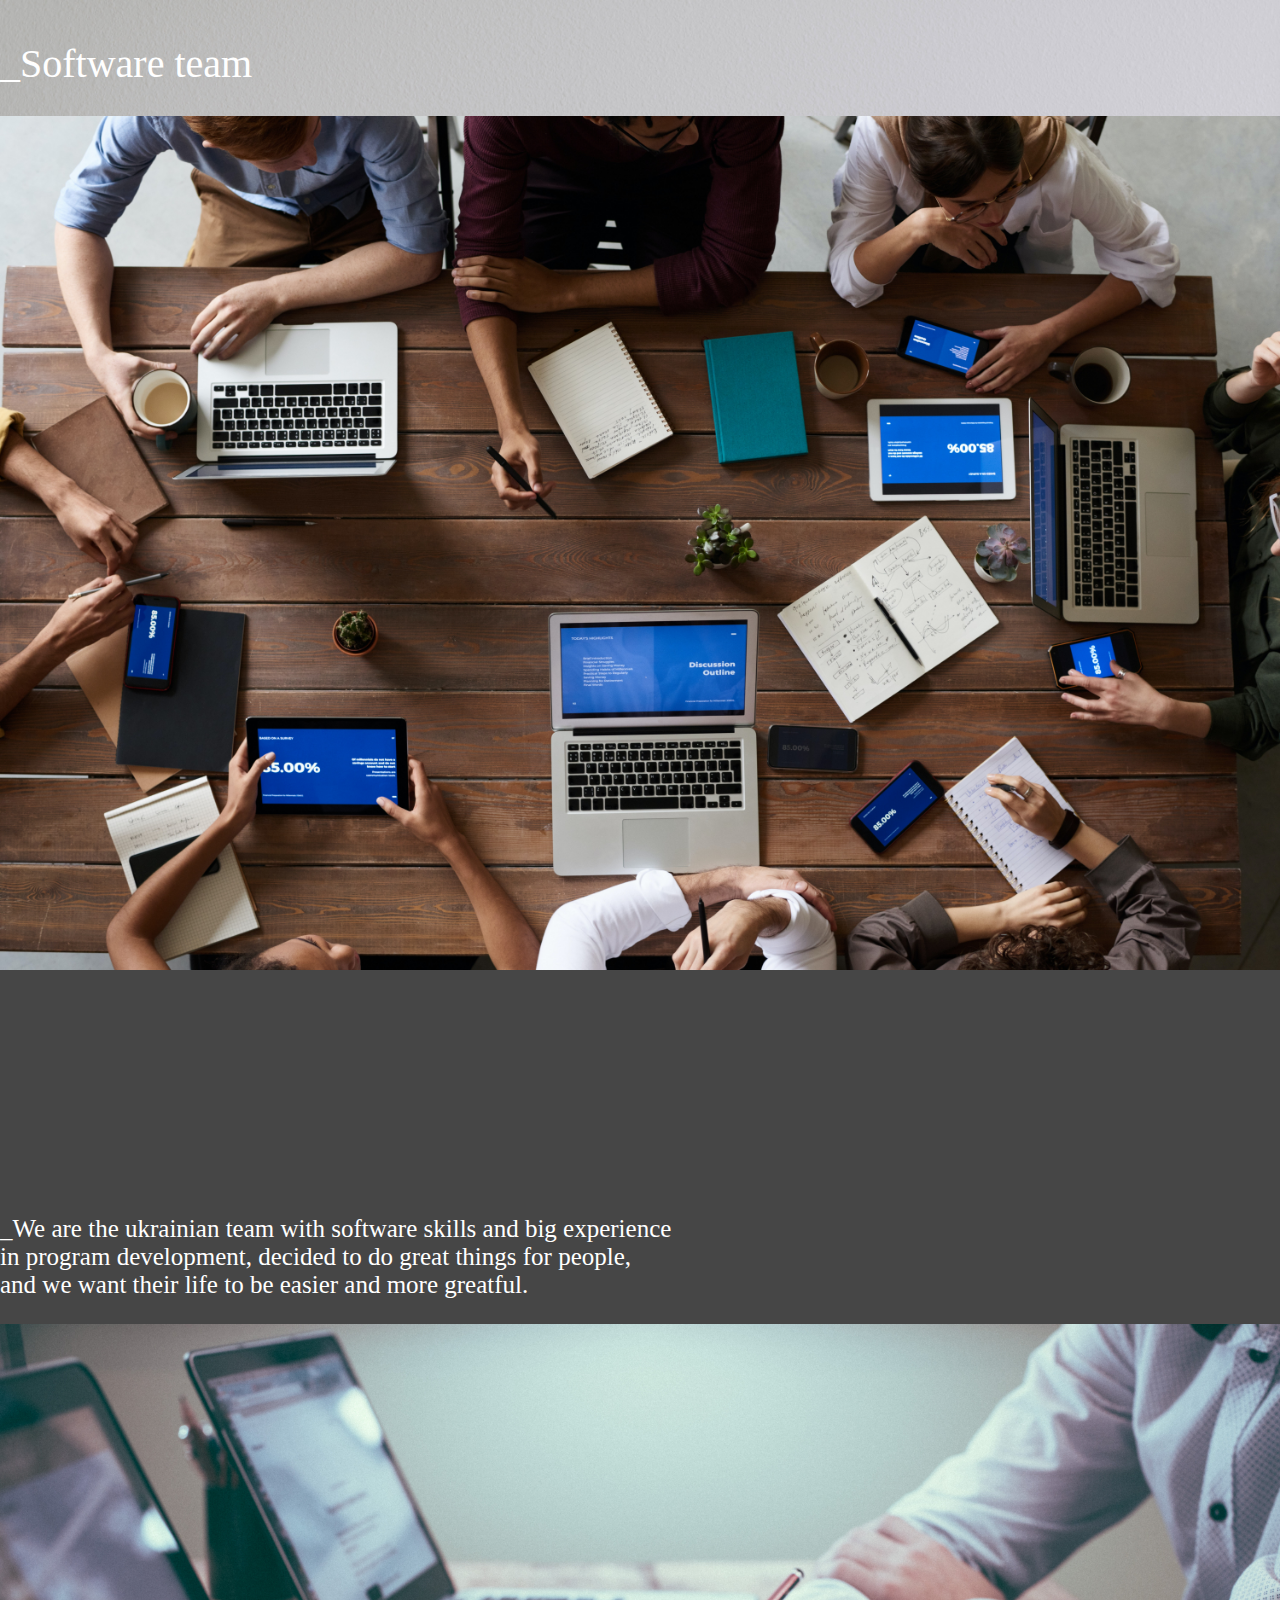
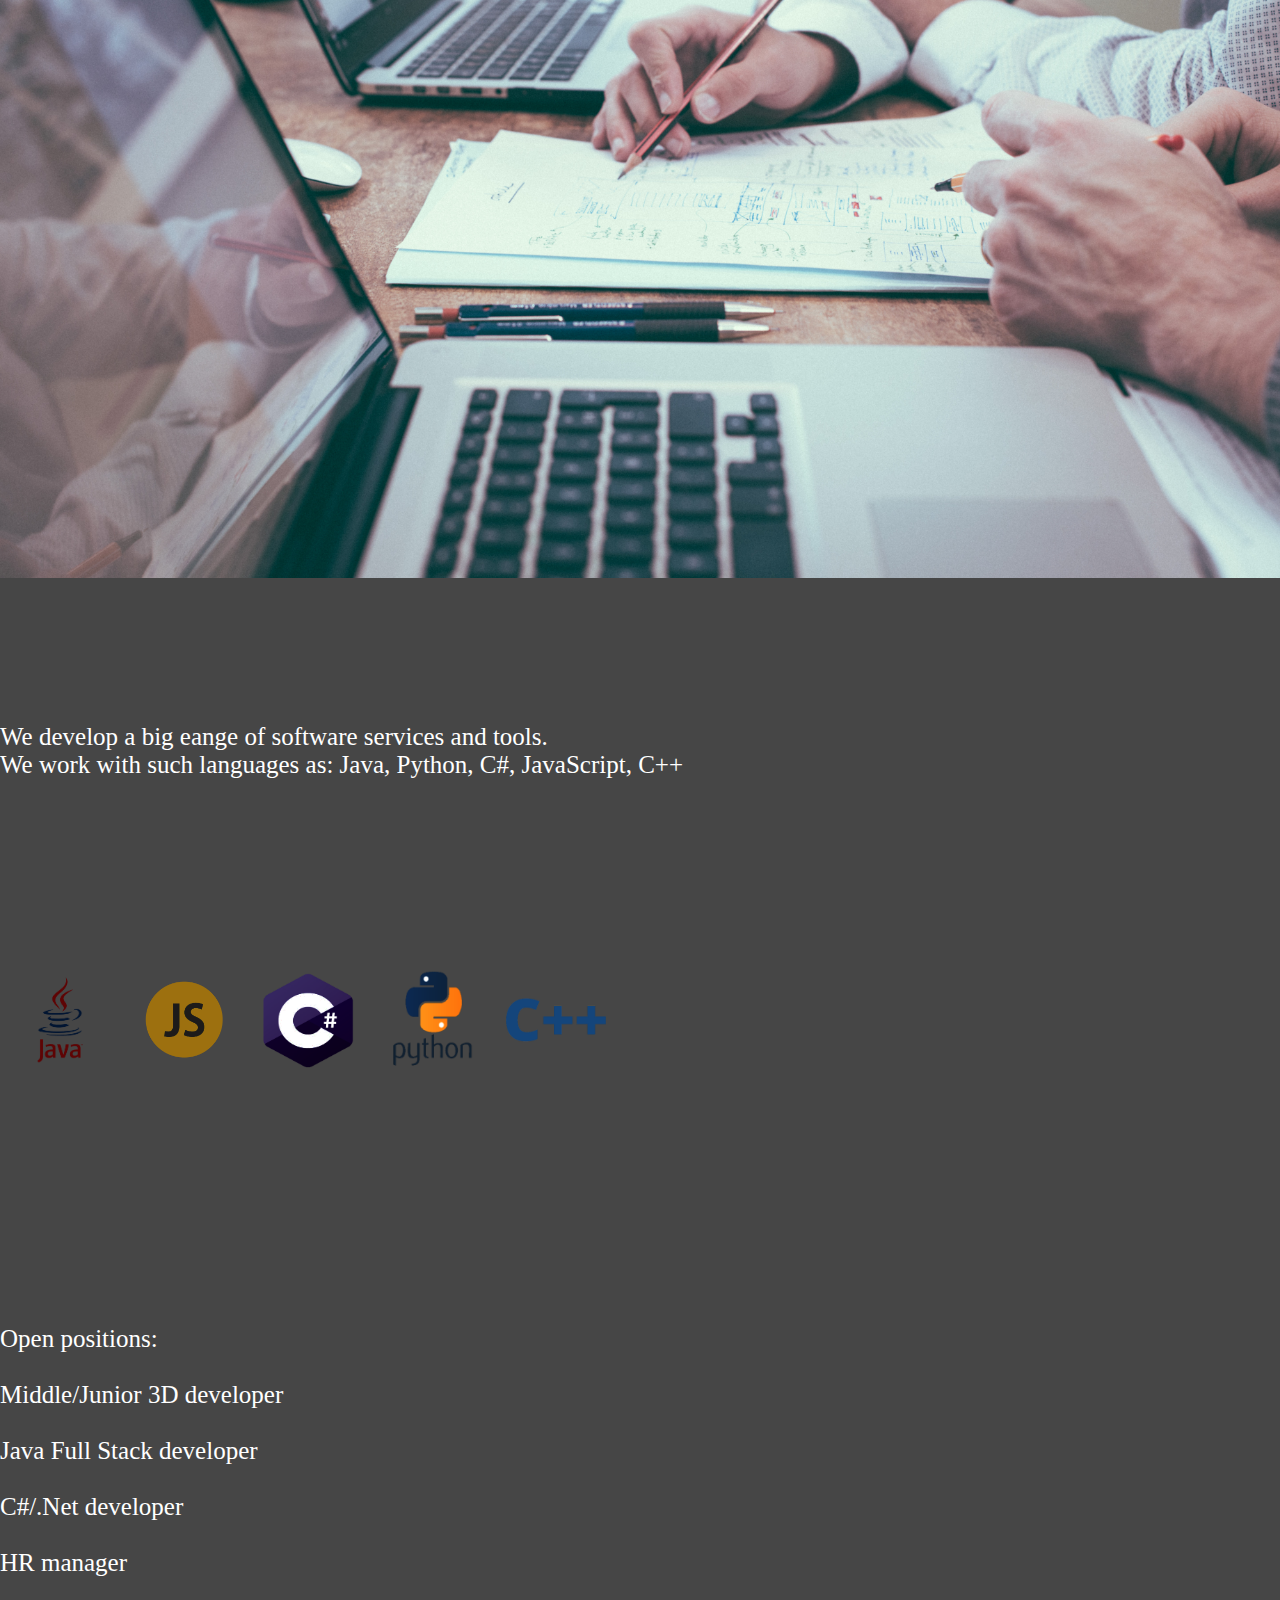
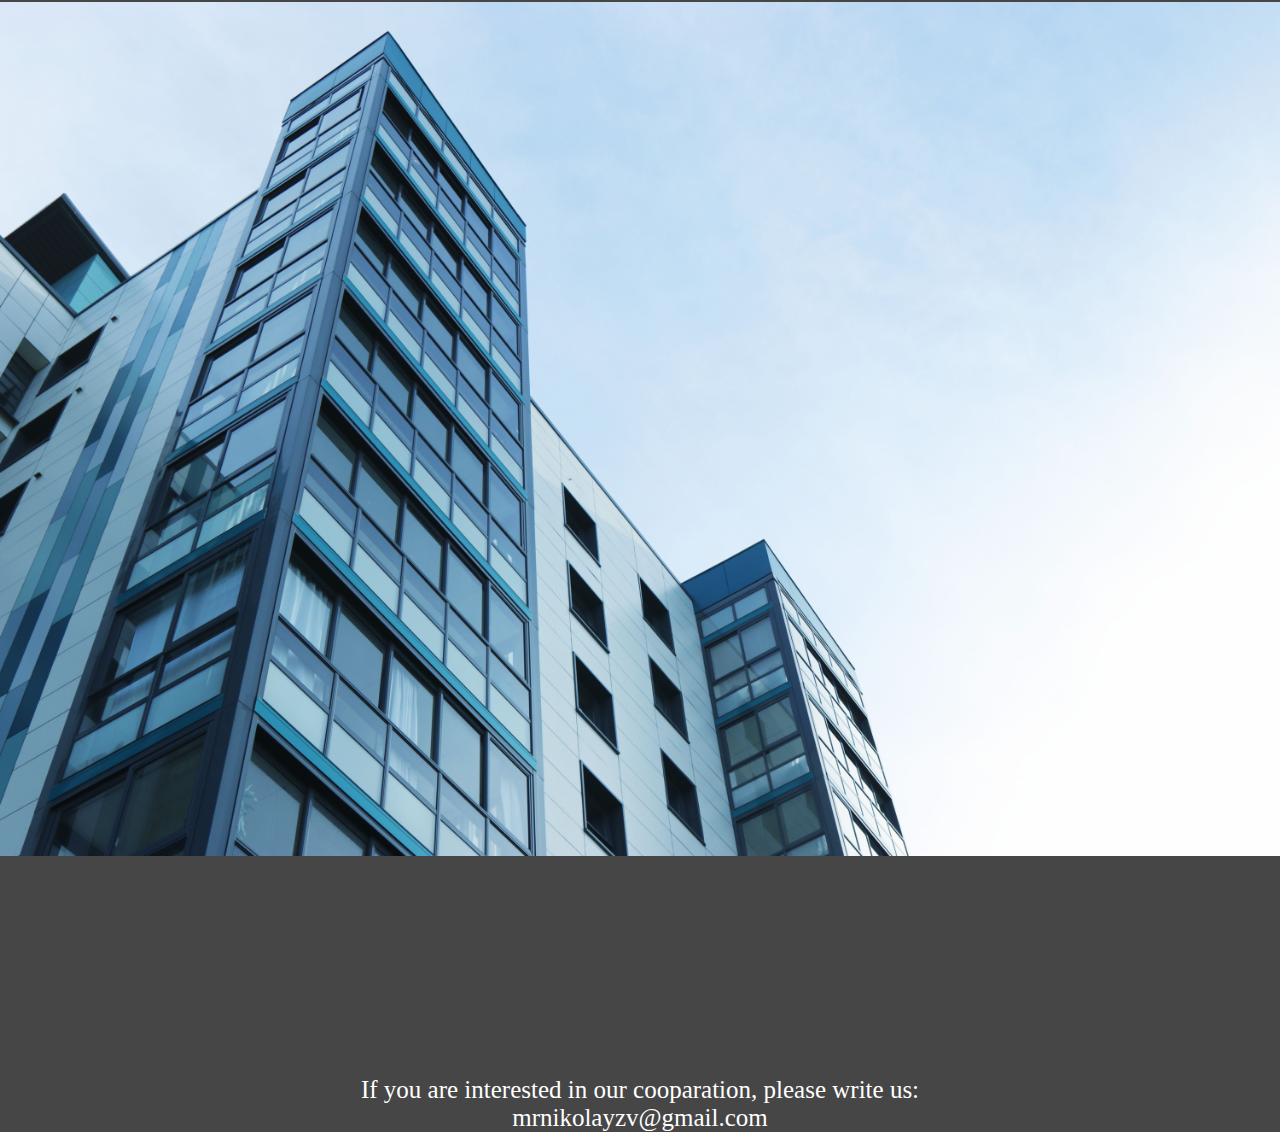
<file: index.html>
<!DOCTYPE html>

<html>
	<head>
<meta charset="utf-8">
<link href="css/style.css" rel="stylesheet" type="text/css" />
	</head>

<body>
 
    	 <style>

	
	  
    </style>
	
<div class="top-content">
      <div class="header">
    <p align="left">_Software team</p>
	 </div>
	
	
 </div>

<p><img src="images/team.jpg" 
  width=100% height="px" > </p>
<div class="top-content">



      <div class="header1">
    <p align="left">_We are the ukrainian team with software skills and big experience </br>  in program development,
	decided to do great things for people,</br> and we want their life to be easier and more greatful.</p>
	 </div>
	
	<div class="div_content1" align="right">
		
		   
        </div>
	<div class="quote">
	<p><img src="images/comp.jpg" 
  width=100% height="px" > </p>
 </div>
 </div>
	
    </div>
	      <div class="header1">
    <p align="left">We develop a big eange of software services and tools.</br> We work with such languages as: Java, Python, C#, JavaScript, C++ </p>
	 </div>
<div class="top-content">

		<div class="div_content" >
		<p><img src="images/java.png" 
  width="100" height="100" > </p>
		   
        </div>
        <div class="div_content" >
		<p><img src="images/js.png" 
  width="100" height="100" > </p>
          
        </div>
        <div class="div_content">
         <p><img src="images/c.png" 
  width="100" height="100" > </p>
        </div>
        <div class="div_content">
		<p><img src="images/python.png" 
  width="100" height="100" > </p>
</div>
<div class="div_content">
		<p><img src="images/C++.png" 
  width="100" height="100" > </p>
</div>


	
	
    
 </div>
 <div class="top-content">
      <div class="header1">
    <p align="left">Open positions:</br> </br>Middle/Junior 3D developer </br></br>  Java Full Stack developer </br></br>  C#/.Net developer </br></br>  HR manager </p>
	 </div>
	
	
	<p><img src="images/work.jpg" 
  width=100% height="px" > </p>
<div class="top-content">

    
 </div>
<footer>
      <div class="header1">
	  If you are interested in our cooparation, please write us: </br>mrnikolayzv@gmail.com
    
	
	 </div>
	
	
</body>


</html>
</file>
<file: css/style.css>
body {
	margin:0px;
	padding:0px;
  background-image: url(background.jpg);
 background-size: 100% auto;
background-repeat: no-repeat;
background-size: cover;
ackground-position: center center; 
background-attachment: fixed; 
 background-color: #464646;
}

.top-content {

}


.div_content{

	top:0;

 
    margin: 10px;
    padding: 40px 0 0;
   display: inline-block

}
.div_content1{

	top:0;

   
}

.header{
position:absolute; 
	top:0px;

color: White;
font-size:40px;

}

.header1{
position:absulute; /* добавили */
	top:0; /* добавили */

color: White;
font-size:25px;
left: 10px;
    padding: 100px 0 0;
    text-align: center;
}



	.top-content {
	left: 10px;
    padding: 100px 0 0;
   
}
</file>
